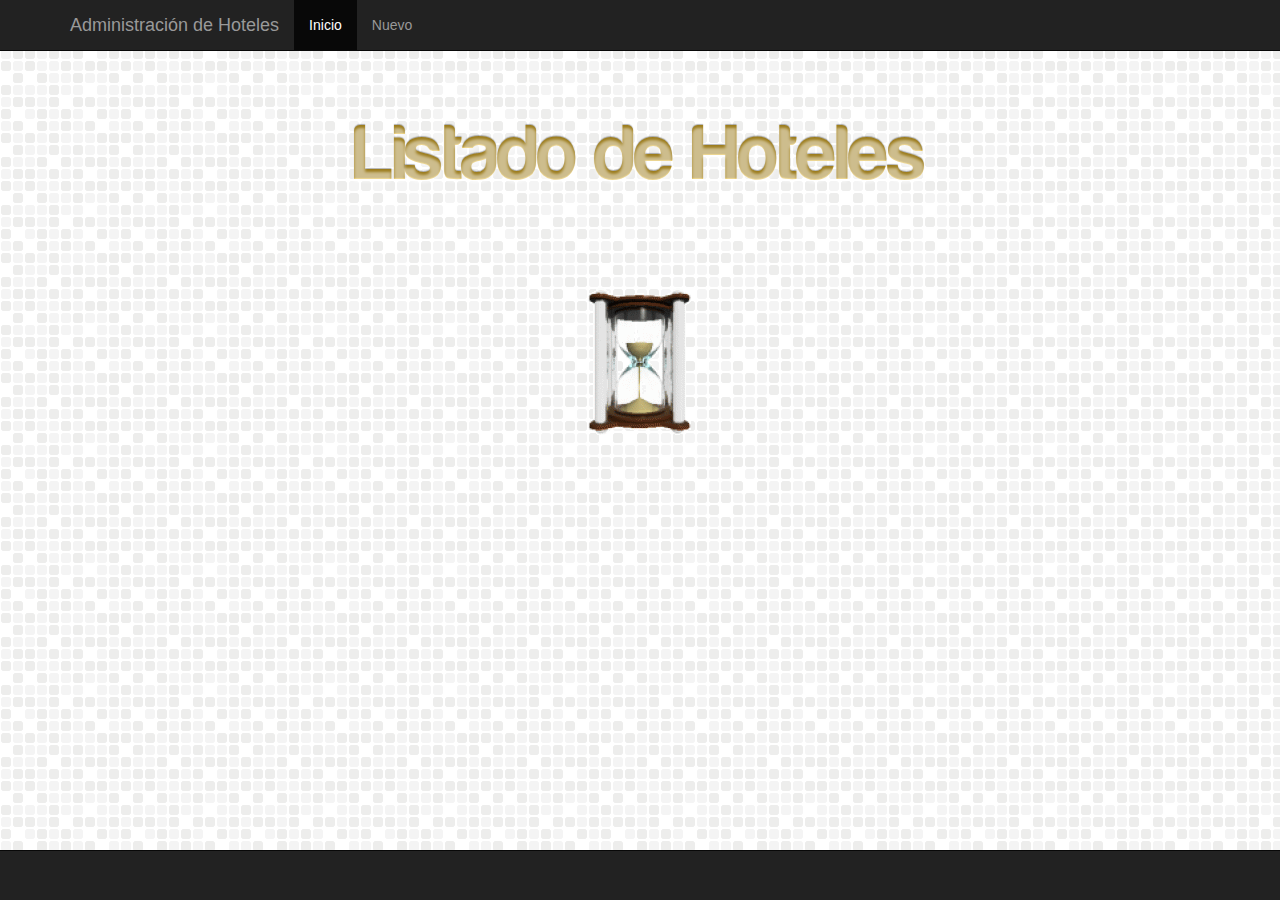
<file: public_html/index.html>
<!DOCTYPE html>
<!--
To change this license header, choose License Headers in Project Properties.
To change this template file, choose Tools | Templates
and open the template in the editor.
-->
<html>
    <head>
        <title>Hoteles Mendoza</title>
        <meta charset="UTF-8">
        <meta name="viewport" content="width=device-width">
        <link href="css/bootstrap.css" type="text/css" rel="stylesheet" />
        <link href="css/index_style.css" type="text/css" rel="stylesheet" />
        <script src="js/jquery-1.9.1.js" ></script>
        <script src="js/loader.js"></script>
        <script src="js/jquery-ui-1.10.3.custom.js"></script>
        <script src="js/funciones_index.js"></script>
        <script src="js/funciones.js"></script>
    </head>
    <body>

        <div id="page">
            <div class="navbar navbar-inverse navbar-fixed-top" role="navigation">
                <div class="container">
                    <div class="navbar-header">
                        <button type="button" class="navbar-toggle" data-toggle="collapse" data-target=".navbar-collapse">
                            <span class="sr-only">Toggle navigation</span>
                            <span class="icon-bar"></span>
                            <span class="icon-bar"></span>
                            <span class="icon-bar"></span>
                        </button>
                        <a class="navbar-brand" href="#">Administración de Hoteles</a>
                    </div>
                    <div class="collapse navbar-collapse">
                        <ul class="nav navbar-nav">
                            <li class="active"><a href="#">Inicio</a></li>
                            <li><a href="new.html">Nuevo</a></li>
                        </ul>
                    </div>
                </div>
            </div>

            <div class="container">

                <div class="starter-template">
                    <h1 id="titulo">Listado de Hoteles</h1>
                    <br/>
                    <div id="loading">
                        <div id="loaderImage"></div>
                    </div>
                    <table class="table table-bordered table-hover" id="tabla">
                        <thead>
                            <tr>
                                <td> Id_Hotel</td>
                                <td> Nombre</td>
                                <td> Estrellas</td>
                                <td></td>
                                <td></td>
                            </tr>
                        </thead>
                        <tbody id="datos_tabla">
                            
                        </tbody>
                    </table>
                </div>

            </div>
            <div class="navbar navbar-inverse navbar-fixed-bottom" > 
            </div>
        </div>
    </body>
</html>
</file>
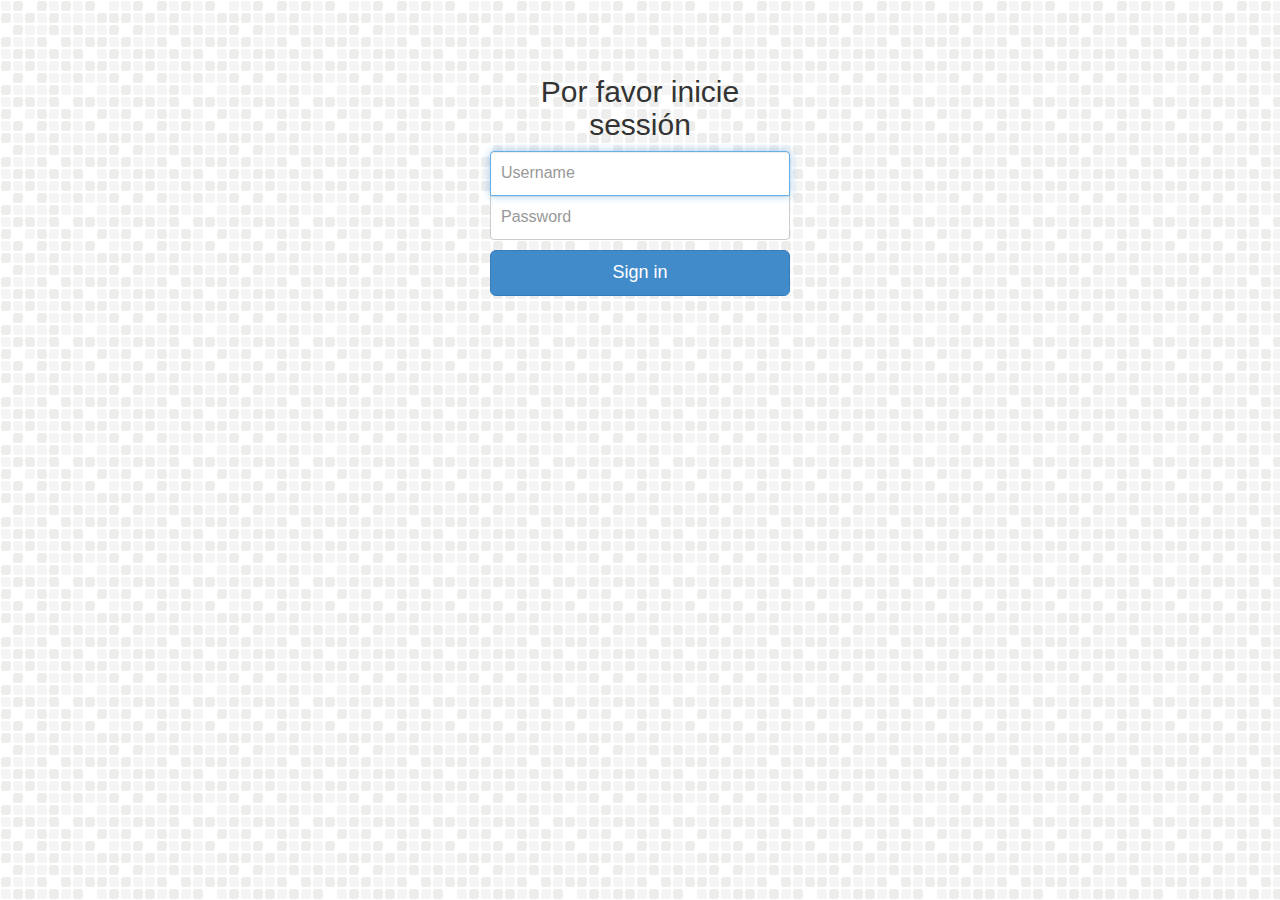
<file: public_html/login.html>
<!DOCTYPE html>
<!--
To change this license header, choose License Headers in Project Properties.
To change this template file, choose Tools | Templates
and open the template in the editor.
-->
<html>
    <head>
        <title>Login</title>
        <meta charset="UTF-8">
        <meta name="viewport" content="width=device-width">
        <link href="css/bootstrap.css" type="text/css" rel="stylesheet" />
        <link href="css/signin.css" type="text/css" rel="stylesheet" />
        <script src="js/jquery-1.9.1.js"></script>
        <script src="js/login.js"></script>
        
    </head>
    <body>

        <div class="container">

            <form class="form-signin" id="form">
                <h2 class="form-signin-heading">Por favor inicie sessión</h2>
                <input type="text" class="form-control" placeholder="Username" required autofocus id="user">
                <input type="password" class="form-control" placeholder="Password" required  id="pass">
                
                <button class="btn btn-lg btn-primary btn-block" id="login" type="submit">Sign in</button>
            </form>

        </div> 
    </body>
</html>
</file>
<file: public_html/css/index_style.css>
@font-face {
    font-family: "Harabara";
    font-style: normal;
    font-weight: normal;
    src: url("../fonts/Harabara.ttf") format("truetype");
}
body {
  padding-top: 50px;
  background-image: url("../images/background.png");
}
.starter-template {
  position: relative;
  padding: 40px 15px;
  text-align: center;
}

#loading{
    position: relative;
    display: block;
    margin: 0 auto;
    
}
#loaderImage{
    position: relative;
    margin: 0 auto;
}
#tabla{
    display: none;
    background: rgba(250,250,250,1);
    box-shadow: inset 0 0 5px rgba(50,50,50,0.6);
}
#titulo{
    text-align: center;
    font-family: "Harabara";
    font-size: 80px;
    padding-bottom: 50px;
    background: #deb027;
    -webkit-background-clip: text;
    -moz-background-clip: text;
    background-clip: text;
    color: transparent;
    text-shadow: 0px 3px 3px rgba(255,255,255,0.5),0px -1px 1px rgba(0,0,0,.3);
}
</file>
<file: public_html/css/signin.css>
body {
  padding-top: 40px;
  padding-bottom: 40px;
  background-color: #eee;
  background-image: url("../images/background.png");
}

.form-signin {
  max-width: 330px;
  padding: 15px;
  margin: 0 auto;
}
.form-signin .form-signin-heading,
.form-signin .checkbox {
  margin-bottom: 10px;
}
.form-signin .checkbox {
  font-weight: normal;
}
.form-signin .form-control {
  position: relative;
  font-size: 16px;
  height: auto;
  padding: 10px;
  -webkit-box-sizing: border-box;
     -moz-box-sizing: border-box;
          box-sizing: border-box;
}
.form-signin .form-control:focus {
  z-index: 2;
}
.form-signin input[type="text"] {
  margin-bottom: -1px;
  border-bottom-left-radius: 0;
  border-bottom-right-radius: 0;
}
.form-signin input[type="password"] {
  margin-bottom: 10px;
  border-top-left-radius: 0;
  border-top-right-radius: 0;
}
.container{
    text-align: center;
}
</file>
